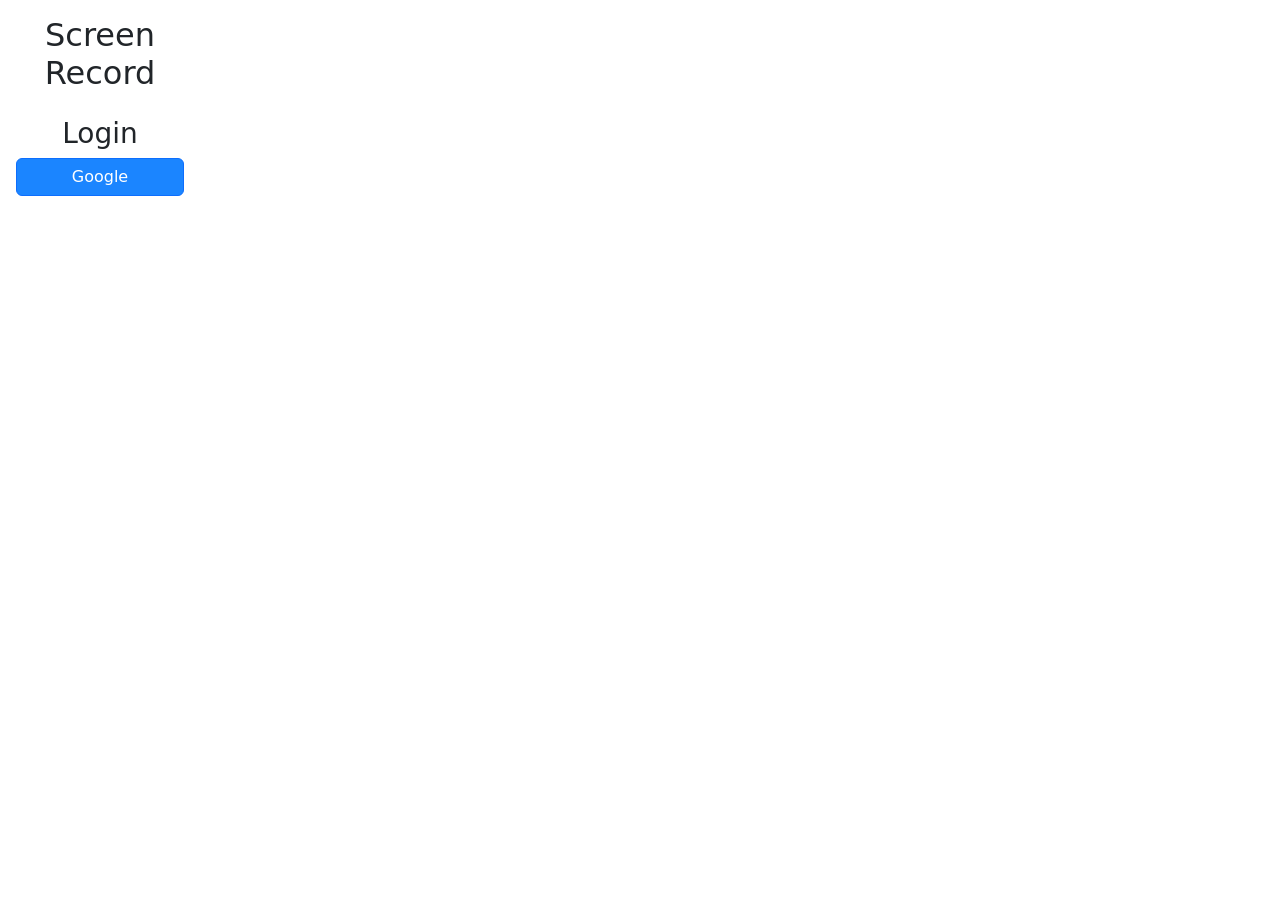
<file: popup/popup.html>
<!DOCTYPE html>
<html>
  <head>
    <title>Screen Record</title>
    <link rel="stylesheet" type="text/css" href="popup.css" />
    <link rel="stylesheet" href="https://cdnjs.cloudflare.com/ajax/libs/font-awesome/4.7.0/css/font-awesome.min.css">
    <link href="https://cdn.jsdelivr.net/npm/bootstrap@5.0.2/dist/css/bootstrap.min.css" rel="stylesheet" integrity="sha384-EVSTQN3/azprG1Anm3QDgpJLIm9Nao0Yz1ztcQTwFspd3yD65VohhpuuCOmLASjC" crossorigin="anonymous">
  </head>
  <body>
    <div class="container p-3">
      <div class="row">
        <h2 class="title">Screen Record</h2>
      </div>
      <div class="row pt-3" id="login_form">
        <h3 class="title">Login</h2>
        <div class="btns">
          <button class="write btn btn-primary">Google</button>
        </div>            
      </div>
      <div class="row pt-3" id="start_btn" style="display: none;">
        <div class="btns">
          <button class="write btn btn-primary">Start</button>
        </div>            
      </div>
      <div class="row pt-3" id="logout" style="display: none;">
        <div class="btns">
          <button class="btn btn-primary">Log out</button>
        </div>            
      </div>
      <div class="row">
        <p id="content"></p>
      </div>
    </div>
    <script src="./timeline/js/jquery-3.7.1.min.js"></script>
    <script src="bootstrap.js"></script>
    <script src="supabase.js"></script>
    <script src="popup.js"></script>
  </body>
</html>
</file>
<file: popup/popup.css>
body {
  width: 200px;
  font-family: Arial, sans-serif;
}

.title {
  text-align: center;
}

.errors {
  margin-left: -25px;
}

.errors li {
  color: red;
}

.btns {
  display: flex;
}

.btns .write {
  background-color: #1b85ff;
}

.btns .place {
  background-color: #4caf50;
}

button {
  flex: 1;
  padding: 10px;
  color: white;
  border: none;
  cursor: pointer;
}
</file>
